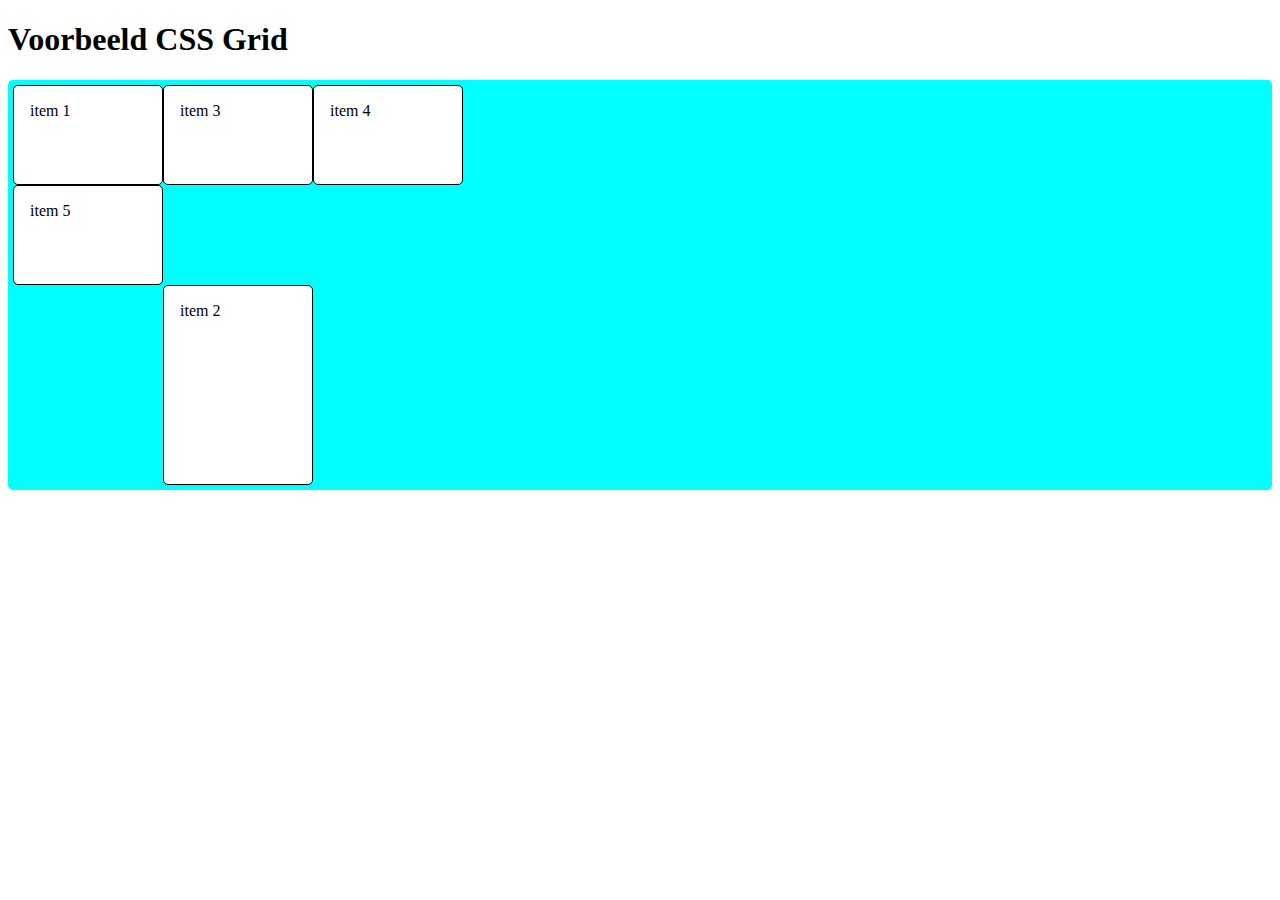
<file: completed/01-css-grid-inleidend-voorbeeld/index.html>
<!DOCTYPE html>
<html lang="nl">
  <head>
    <meta charset="UTF-8" />
    <meta http-equiv="X-UA-Compatible" content="IE=edge" />
    <meta name="viewport" content="width=device-width, initial-scale=1.0" />
    <title>CSS Grid inleiding</title>
    <link rel="stylesheet" href="css/grid.css">
  </head>

  <body>
    <h1>Voorbeeld CSS Grid</h1>
    <!-- div.grid-container>div{item $}*5 -->
    <div class="grid-container">
      <div>item 1</div>
      <div>item 2</div>
      <div>item 3</div>
      <div>item 4</div>
      <div>item 5</div>
    </div>
  </body>
</html>
</file>
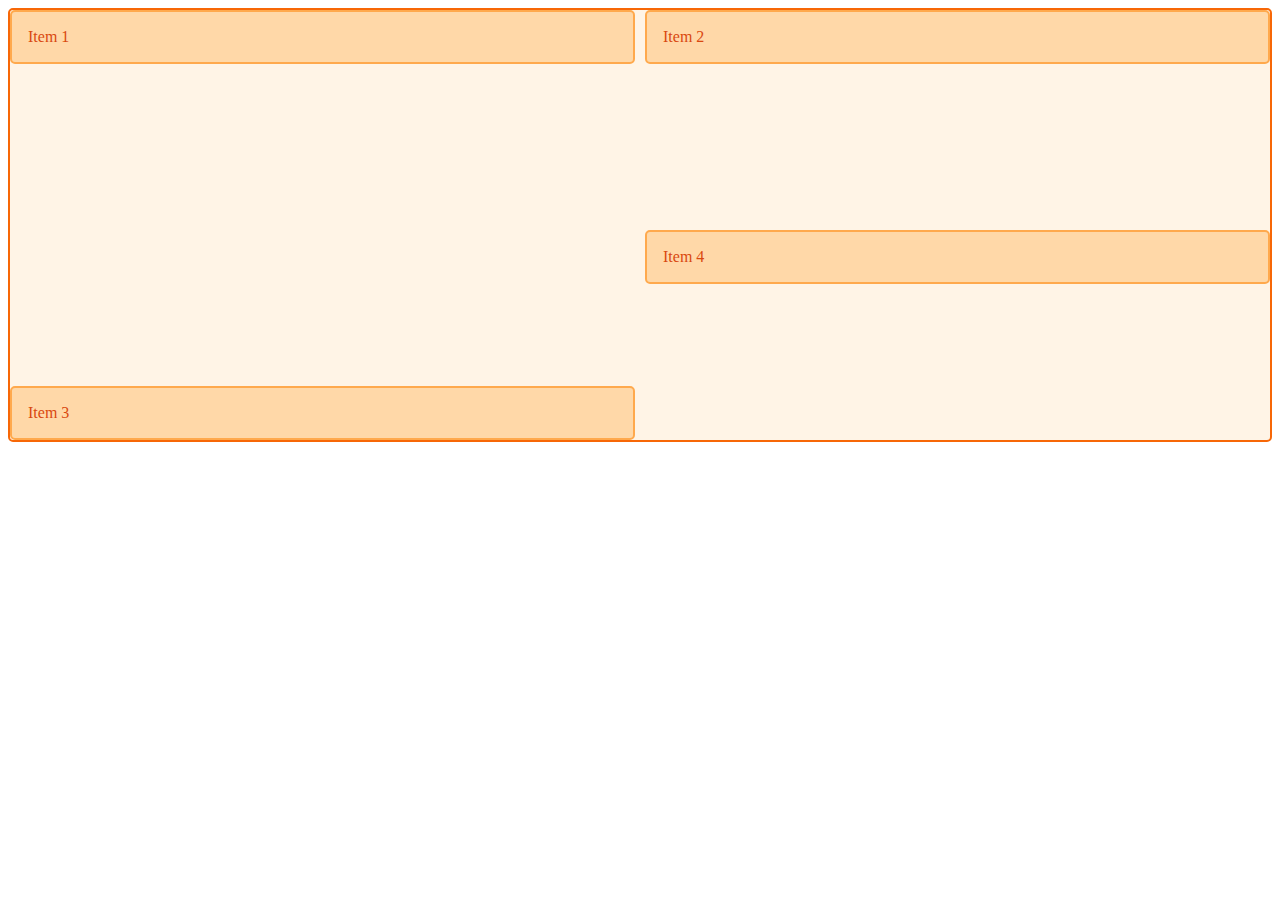
<file: completed/02-css-grid-box-alignment/index.html>
<!DOCTYPE html>
<html lang="en">
<head>
  <meta charset="UTF-8">
  <meta http-equiv="X-UA-Compatible" content="IE=edge">
  <meta name="viewport" content="width=device-width, initial-scale=1.0">
  <title>CSS Grid - Box Alignment</title>
  <link rel="stylesheet" href="css/grid.css">
</head>
<body>
  <div class="wrapper">
    <div class="item1">Item 1</div>
    <div class="item2">Item 2</div>
    <div class="item3">Item 3</div>
    <div class="item4">Item 4</div>
  </div>  
</body>
</html>
</file>
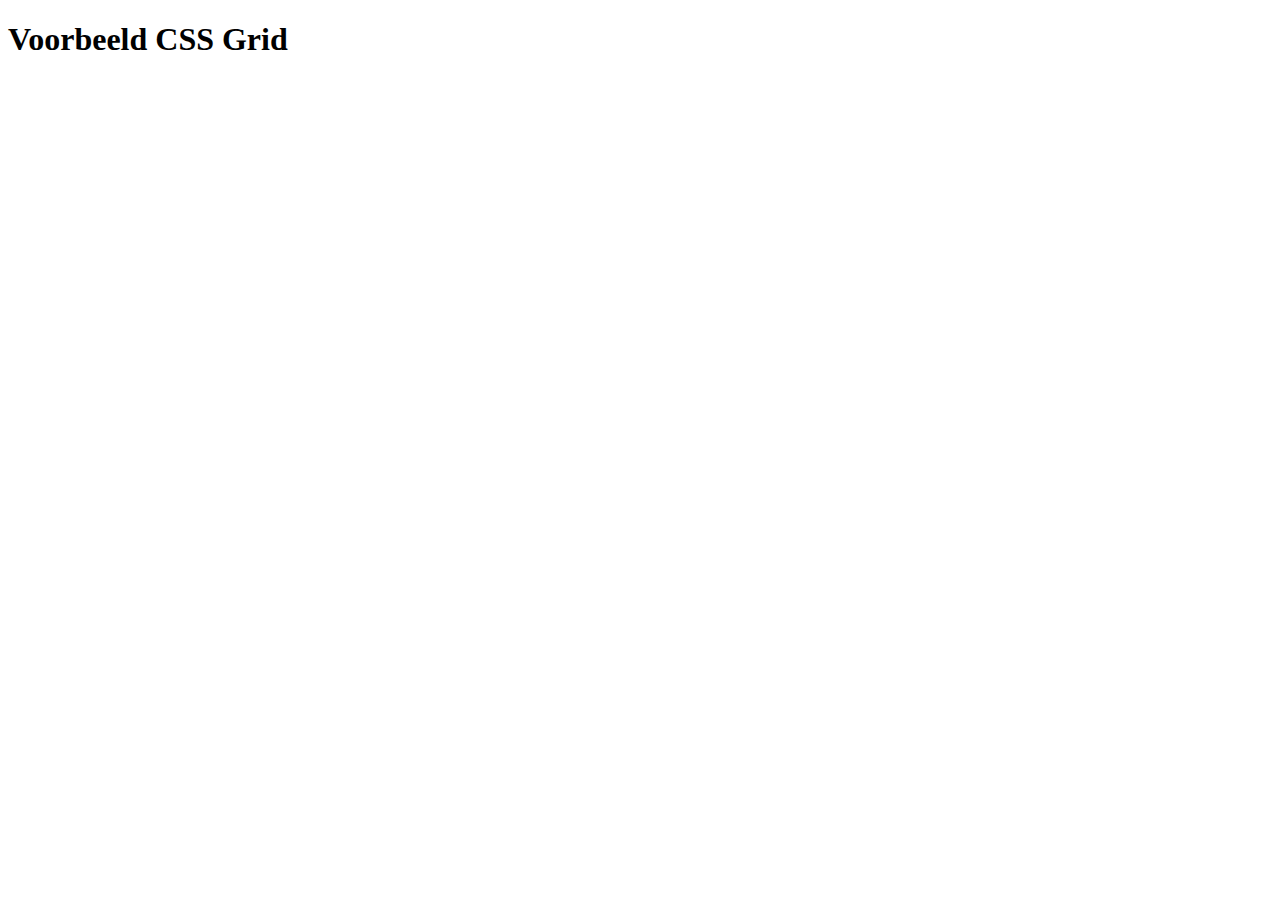
<file: starter/01-css-grid-inleidend-voorbeeld/index.html>
<!DOCTYPE html>
<html lang="nl">
  <head>
    <meta charset="UTF-8" />
    <meta http-equiv="X-UA-Compatible" content="IE=edge" />
    <meta name="viewport" content="width=device-width, initial-scale=1.0" />
    <title>CSS Grid inleiding</title>
    <link rel="stylesheet" href="css/grid.css">
  </head>

  <body>
    <h1>Voorbeeld CSS Grid</h1>


    
    
    
  </body>
</html>
</file>
<file: completed/01-css-grid-inleidend-voorbeeld/css/grid.css>
/* De boxes opmaken */
/* **************** */
* {
  box-sizing: border-box;
}

.grid-container {
  background-color: cyan;
  border-radius: 5px;
  padding: 5px;
}

.grid-container div {
  border: 1px solid black;
  background-color: white;
  border-radius: 5px;
  padding: 1em;
}

/* CSS Grid Layout */
/*******************/
.grid-container {
  display: grid;
  grid-template-columns: 150px 150px 150px;
  grid-template-rows: 100px 100px 100px 100px;
}

/* Merk op dat de getallen lijnnummers zijn.
  'grid-row: 3/5' betekent dus dat de div 
  rij 3 en rij 4 overspant.
 */

div:nth-of-type(2) {
  grid-row: 3/5;
  grid-column: 2;
}
</file>
<file: completed/02-css-grid-box-alignment/css/grid.css>
/* CSS Grid */
/***********/
.wrapper {
    display: grid;
    grid-template-columns: repeat(8, 1fr);
    gap: 10px;
    grid-auto-rows: 100px;
    grid-template-areas: "a a a a b b b b"
    "a a a a b b b b"
    "c c c c d d d d"
    "c c c c d d d d";
}

.item1 {grid-area: a;}
.item2 {grid-area: b;}
.item3 {grid-area: c;}
.item4 {grid-area: d;}

/* Opmaak van de div's */
/**************************/
.wrapper {
  border: 2px solid #f76707;
  border-radius: 5px;
  background-color: #fff4e6;
}

.wrapper > div {
  border: 2px solid #ffa94d;
  border-radius: 5px;
  background-color: #ffd8a8;
  padding: 1em;
  color: #d9480f;
}

/* Box alignment */
/*****************/

.wrapper {
  align-items: start;    
}

.item3 {
  align-self: end;
}
</file>
<file: starter/01-css-grid-inleidend-voorbeeld/css/grid.css>
/* De boxes opmaken */
/* **************** */
* {
  box-sizing: border-box;
}

.grid-container {
  background-color: cyan;
  border-radius: 5px;
  padding: 5px;
}

.grid-container div {
  border: 1px solid black;
  background-color: white;
  border-radius: 5px;
  padding: 1em;
}

/* CSS Grid Layout */
/*******************/
</file>
